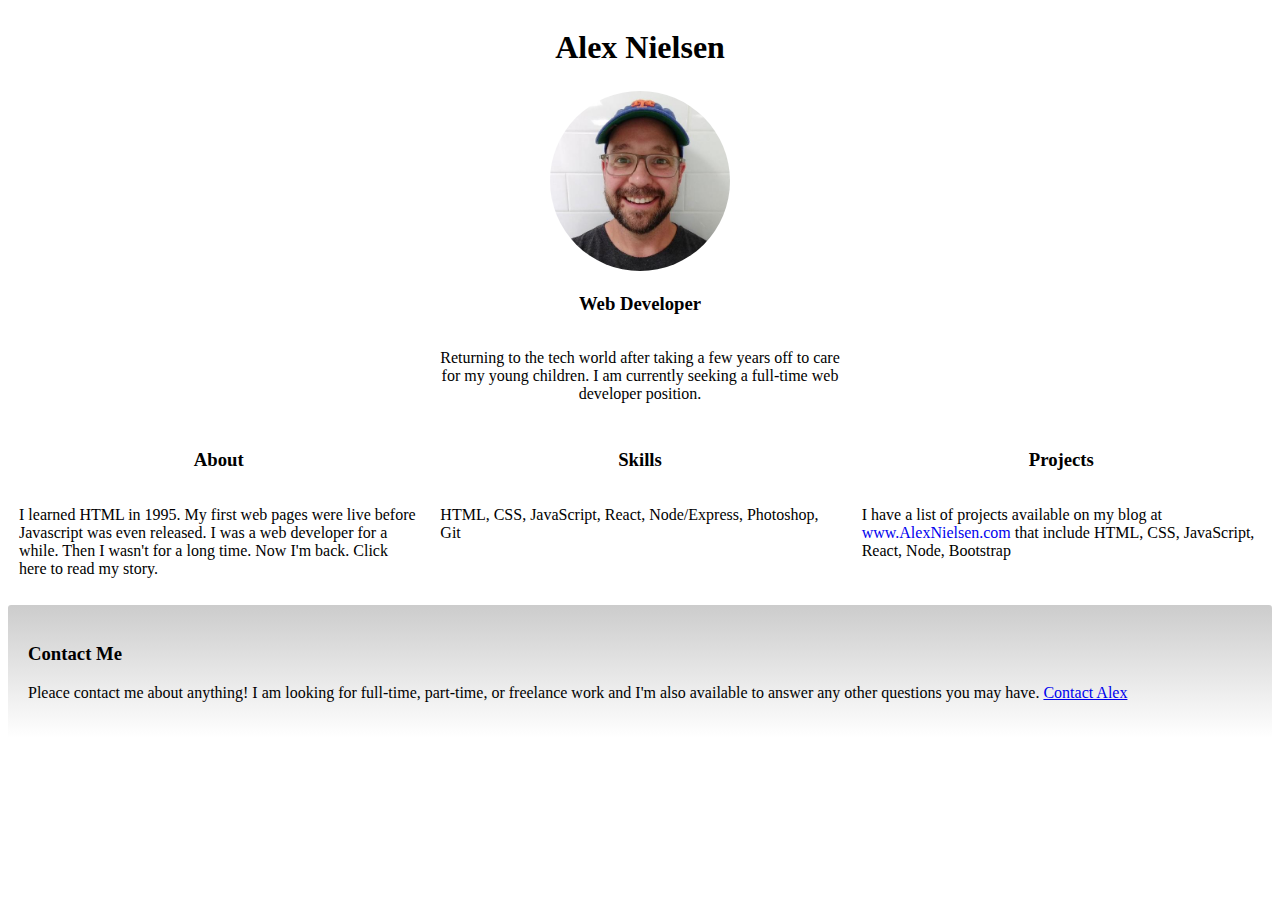
<file: index.html>
<!DOCTYPE html>
<html lang="en">
  <head>
    <meta charset="UTF-8" />
    <meta name="viewport" content="width=device-width, initial-scale=1.0" />
    <meta http-equiv="X-UA-Compatible" content="ie=edge" />
    <link rel="stylesheet" href="index.css" />
    <title>Document</title>
  </head>
  <body>
    <div class="hero-container">
      <div class="hero">
        <h1>Alex Nielsen</h1>
        <img src="img/me-hat-tiles.jpeg" alt="Alex Nielsen" />
        <h3>Web Developer</h3>
        <p>
          Returning to the tech world after taking a few years off to care for
          my young children. I am currently seeking a full-time web developer
          position.
        </p>
      </div>
    </div>

    <div class="three-col-container">
      <div class="three-col-box about">
        <h3>About</h3>
        <p>
          I learned HTML in 1995. My first web pages were live before Javascript
          was even released. I was a web developer for a while. Then I wasn't
          for a long time. Now I'm back. Click here to read my story.
        </p>
      </div>
      <div class="three-col-box skills">
        <h3>Skills</h3>
        <p>HTML, CSS, JavaScript, React, Node/Express, Photoshop, Git</p>
      </div>
      <div class="three-col-box projects">
        <h3>Projects</h3>
        <p>
          I have a list of projects available on my blog at
          <a href="http://www.AlexNielsen.com">www.AlexNielsen.com </a> that
          include HTML, CSS, JavaScript, React, Node, Bootstrap
        </p>
      </div>
    </div>
    <footer>
      <h3>Contact Me</h3>
      <p>
        Pleace contact me about anything! I am looking for full-time, part-time,
        or freelance work and I'm also available to answer any other questions
        you may have.
        <a href="http://alexnielsen.com/contact-me/">Contact Alex</a>
      </p>
    </footer>
  </body>
</html>
</file>
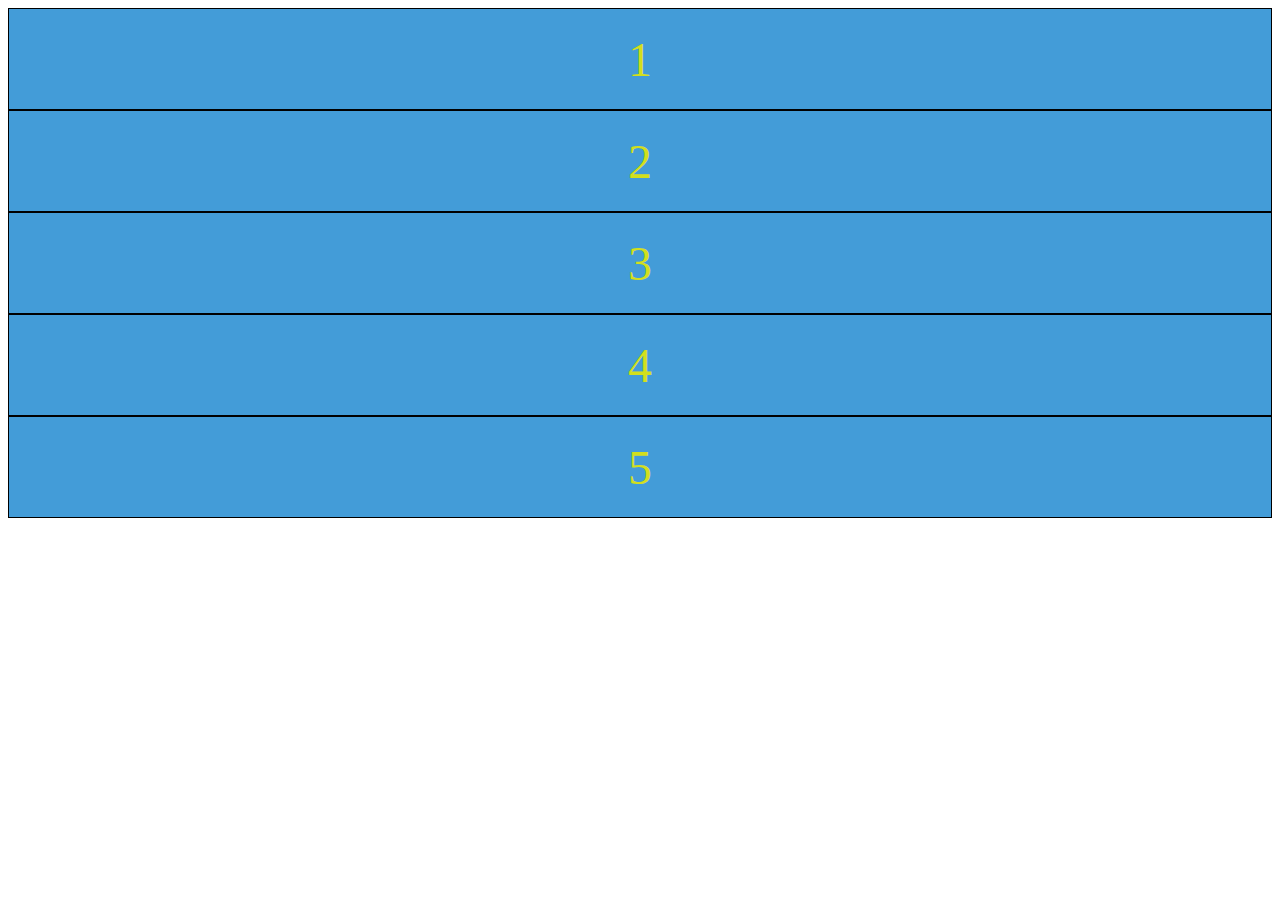
<file: event-delegation.html>
<!DOCTYPE html>
  <head>
    <style>
      .box{
        height:100px; 
        border: 1px solid black;
        background: rgb(67, 156, 216);
        display:flex;
        justify-content: center;
        align-items: center;
        color: #d2df1d;
        font-size: 3rem;
      }
      </style>
  </head>
  <body>
      <section>
          <div class="container">
            <div class="box">1</div>
            <div class="box">2</div>
            <div class="box">3</div>
            <div class="box">4</div>
            <div class="box">5</div>
          </div>
        </section>

        <script>
          let element1 = document.querySelector('.container')
          element1.addEventListener('click', event=>console.log(event.target.innerText))
        
        </script>
  </body>
</html>
</file>
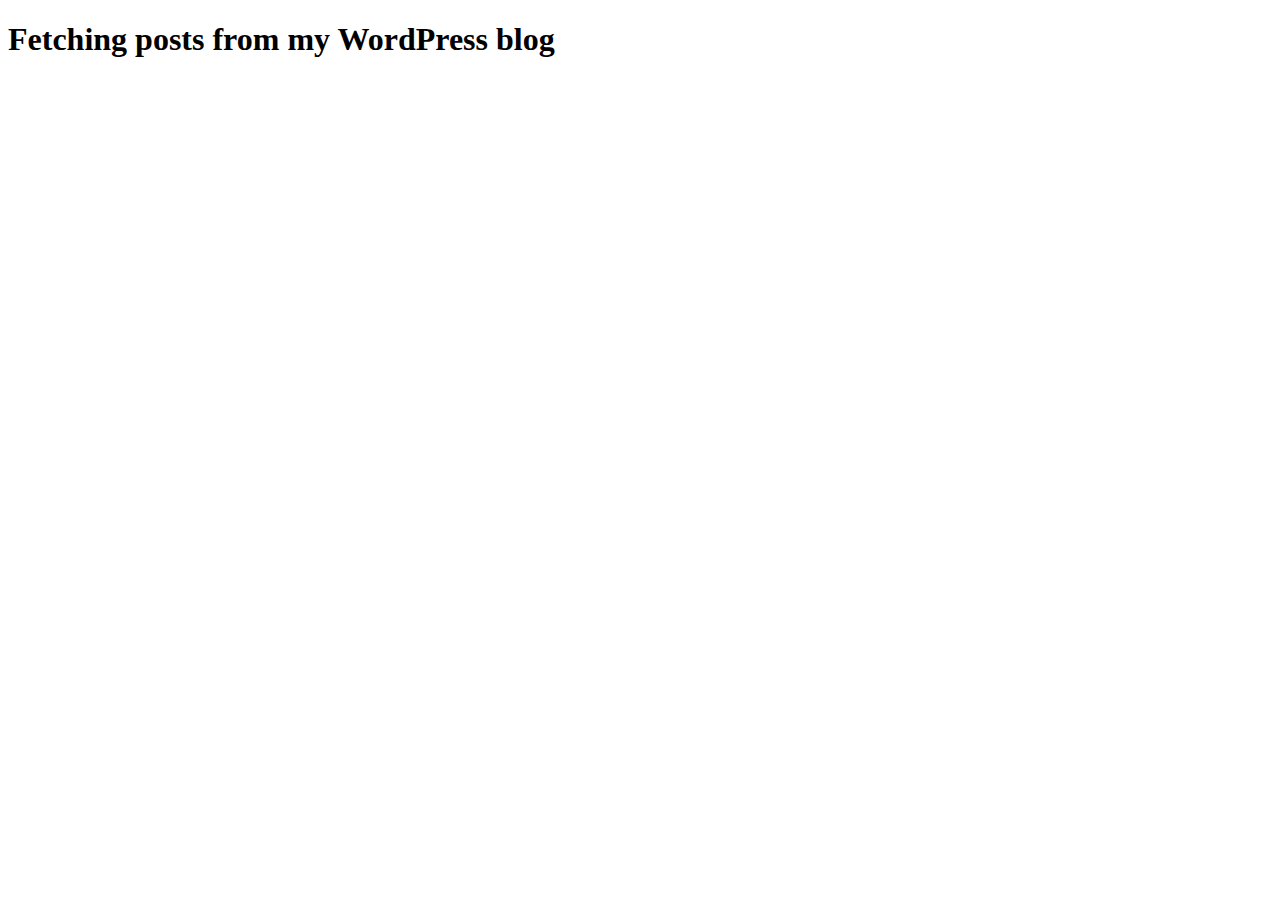
<file: fetch-WP.html>
<!DOCTYPE html>
<html lang="en">
  <head>
    <meta charset="UTF-8" />
    <meta name="viewport" content="width=device-width, initial-scale=1.0" />
    <meta http-equiv="X-UA-Compatible" content="ie=edge" />
    <title>Document</title>
  </head>
  <body>
    <h1>Fetching posts from my WordPress blog</h1>
    <div class="blog"></div>

    <script>
      fetch('http://www.alexnielsen.com/wp-json/wp/v2/posts')
        .then(res => res.json())
        .then(data => {
          document.querySelector('.blog').innerHTML = data[0].content.rendered;
          console.log(data);
        });
    </script>
  </body>
</html>
</file>
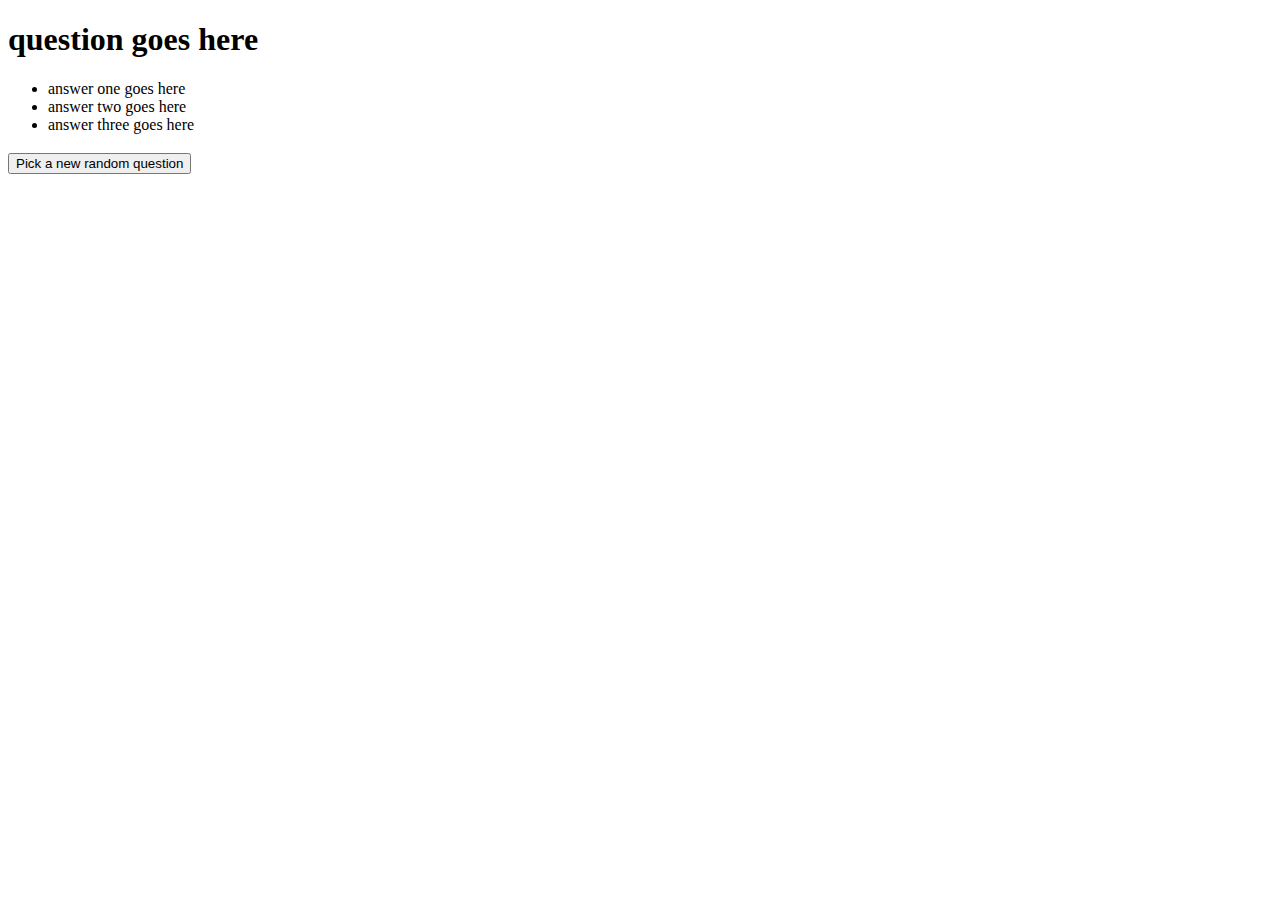
<file: multiple-choice.html>
<!DOCTYPE html>
<html lang="en">
  <head>
    <meta charset="UTF-8" />
    <meta name="viewport" content="width=device-width, initial-scale=1.0" />
    <meta http-equiv="X-UA-Compatible" content="ie=edge" />
    <title>Document</title>
  </head>
  <body>
    <h1>question goes here</h1>
    <ul>
      <li id="a1">answer one goes here</li>
      <li id="a2">answer two goes here</li>
      <li id="a3">answer three goes here</li>
    </ul>
    <h3 class="result"></h3>
    <form><button>Pick a new random question</button></form>
    <script>
      const questionArray = require('./questionArray');

      let question = document.querySelector('h1');
      let answer1 = document.querySelector('#a1');
      let answer2 = document.querySelector('#a2');
      let answer3 = document.querySelector('#a3');
      let result = document.querySelector('.result');
      console.log(questionArray);
      let currentQuestion = Math.floor(Math.random() * questionArray.length);
      console.log(currentQuestion);
      question.innerText = questionArray[currentQuestion].question;
      answer1.innerText = questionArray[currentQuestion].a;
      answer2.innerText = questionArray[currentQuestion].b;
      answer3.innerText = questionArray[currentQuestion].c;
      let list = document.querySelector('ul');
      list.addEventListener('click', event =>
        (questionArray[currentQuestion].correctAnswer === event.target.innerText
        ? true
        : false)
          ? (result.innerText = 'You got it right')
          : (result.innerText = 'Nope, try again')
      );
    </script>
  </body>
</html>
</file>
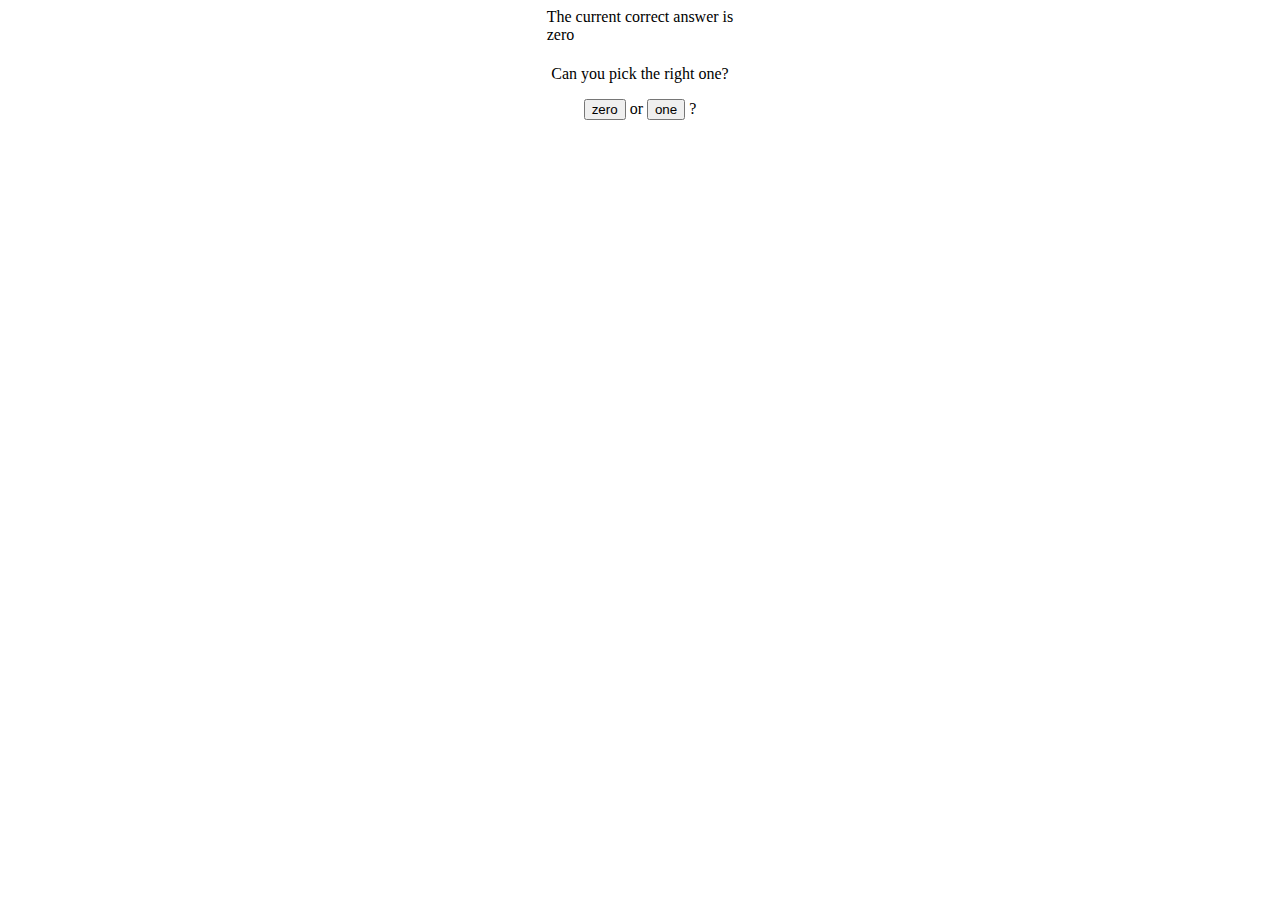
<file: quiz.html>
<!DOCTYPE html>
<html lang="en">
  <head>
    <meta charset="UTF-8" />
    <meta name="viewport" content="width=device-width, initial-scale=1.0" />
    <meta http-equiv="X-UA-Compatible" content="ie=edge" />
    <title>Document</title>
    <style>
      .container {
        display: flex;
        flex-direction: column;
        justify-content: center;
        align-items: center;
      }
      .answer {
        margin-bottom: 5px;
      }
      .result {
        margin-top: 15px;
      }
    </style>
  </head>
  <body>
    <div class="container">
      <div class="answer">Here is the new question</div>
      <p>Can you pick the right one?</p>
      <div class="button-div">
        <button value="0" id="true-button">zero</button> or
        <button value="1" id="false-button">one</button> ?
      </div>
      <div class="result"></div>
    </div>
    <script>
      let answer = 0;
      let trueButton = document.getElementById('true-button');
      let falseButton = document.getElementById('false-button');
      let buttonDiv = document.querySelector('.button-div');
      let answerDiv = document.querySelector('.answer');
      let resultDiv = document.querySelector('.result');

      function showCurrentAnswer() {
        answerDiv.innerText = `The current correct answer is 
        ${answer == 0 ? 'zero' : 'one'}`;
      }

      function getNewAnswer() {
        answer = Math.floor(Math.random() * 2);
        showCurrentAnswer();
      }

      showCurrentAnswer();

      buttonDiv.addEventListener('click', event => {
        if (event.target.value == answer) {
          resultDiv.innerText = 'You got it right!';
          console.log('correct');
        } else {
          resultDiv.innerText = "You're not very smart, are you?";

          console.log('incorrect');
        }
        getNewAnswer();
      });
    </script>
  </body>
</html>
</file>
<file: index.css>
body {
  font-family: Verdana;
}

.hero-container {
  display: flex;
  justify-content: center;
  align-items: center;
  background: url('http://alexnielsen.com/wp-content/uploads/2018/12/alex-pink-background-pattern.png');
  border-radius: 3px;
}
.hero {
  display: flex;
  flex-direction: column;
  justify-content: center;
  align-items: center;
  max-width: 400px;
  text-align: center;
}

.hero img {
  width: 180px;
  border-radius: 50%;
  border: 3px solid #ffffff;
  transition: transform 1s;
  transition-timing-function: ease-out;
}
.hero img:hover {
  transform: scale(1.03);
}

.three-col-container {
  display: flex;
  justify-content: space-around;
}
.three-col-box {
  display: flex;
  flex-direction: column;
  justify-content: flex-start;
  padding: 11px;
  flex: 1;
  /* border: 1px solid black; */
}
.three-col-box h3 {
  align-self: center;
}

.projects a {
  text-decoration: none;
}
.projects a:hover {
  text-decoration: underline;
}

footer {
  background-image: linear-gradient(
    rgba(0, 0, 0, 0.2),
    rgba(256, 256, 256, 0.8)
  );
  padding: 20px;
  border-radius: 3px;
}
@media only screen and (max-width: 768px) {
  .three-col-container {
    flex-direction: column;
    align-items: center;
  }
  .three-col-box {
    max-width: 600px;
  }
}
</file>
